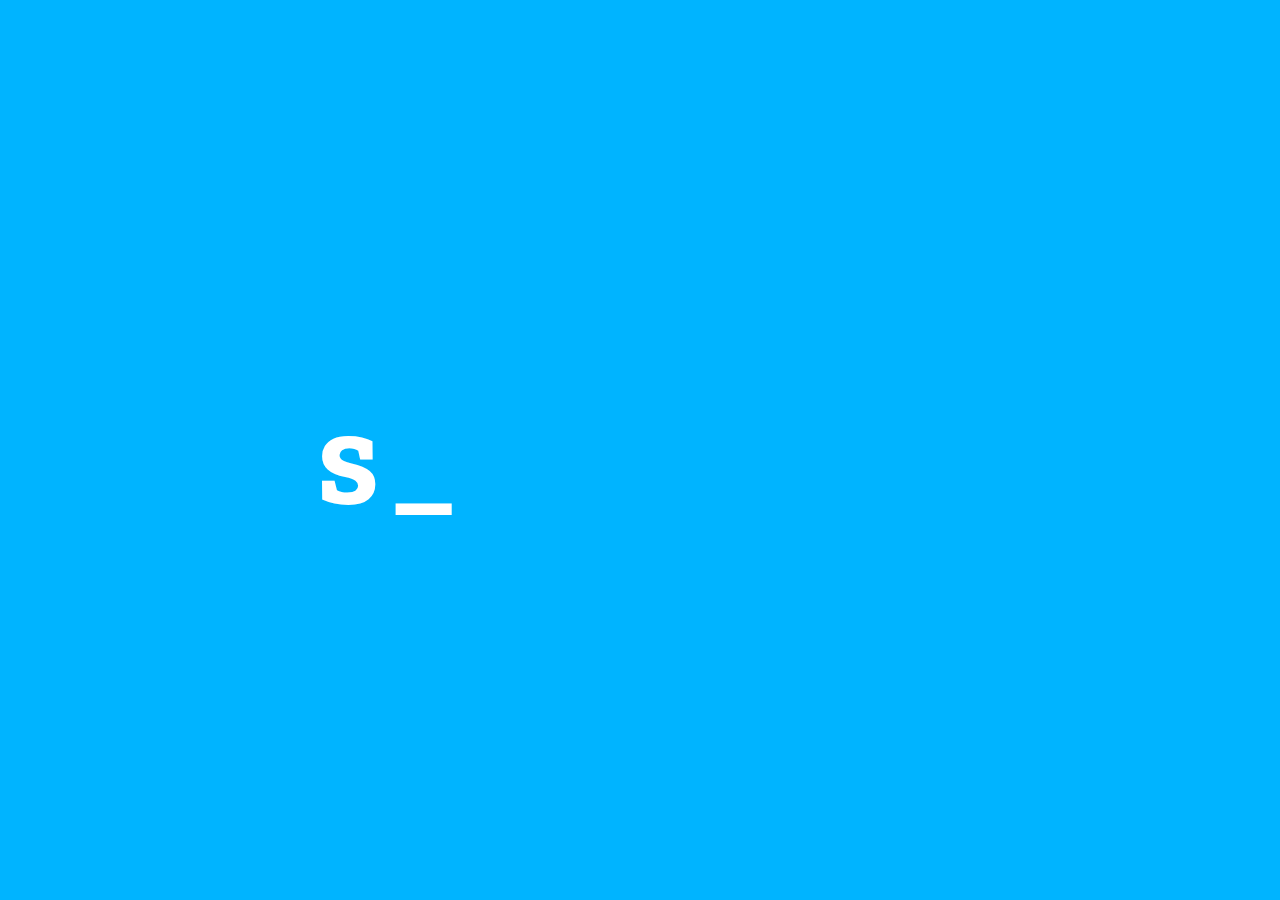
<file: index.html>
<!DOCTYPE html>
<html lang="en">
    <head>
        <meta charset="utf-8">
        <meta name="description" content="Subnormal.">
        <meta name="viewport" content="width=device-width, initial-scale=1.0">
        <title>Subnormal</title>
        <link rel="icon" type="image/png" href="img/favicon.png">
        <link href='http://fonts.googleapis.com/css?family=Roboto+Slab:300,400,700' rel='stylesheet' type='text/css'>
        <link rel="stylesheet" type="text/css" href="css/bootstrap.min.css">
        <link rel="stylesheet" type="text/css" href="css/main.min.css">
    </head>

    <body>
        <div id="back"></div>
        <div id="holder" class="supercenter">
            <p id="text" class="supercenter">s<span id="hide"><span id="u">u</span><span id="b">b</span><span id="n">n</span><span id="o">o</span><span id="r">r</span><span id="m">m</span><span id="a">a</span><span id="l">l</span></span><span id="cursor">_</span></p>
        </div>
        <!-- Initialize Scripts -->
        <script src="http://code.jquery.com/jquery-2.0.3.min.js"></script>
        <!--<script src="js/bootstrap.min.js"></script>-->
    </body>
</html>
</file>
<file: css/main.min.css>
*{font-family:'Roboto Slab',serif}::selection{background-color:#48E698}::-moz-selection{background-color:#48E698}#holder{background-color:#00B4FF;display:block;height:200px;color:#fff;font-size:3em;font-weight:700;width:100%;animation-duration:900ms;animation-name:textup;animation-delay:2.3s;animation-fill-mode:forwards;-webkit-animation-duration:900ms;-webkit-animation-name:textup;-webkit-animation-delay:2.3s;-webkit-animation-fill-mode:forwards}#text{font-size:3em;font-weight:700;text-align:center;margin-top:15px}#back{width:100%;height:100%;background-color:#00B4FF;top:0;left:0;position:absolute;z-index:-10;animation-duration:1890ms;animation-name:slideup;animation-delay:2.45s;animation-fill-mode:forwards;-webkit-animation-duration:1890ms;-webkit-animation-name:slideup;-webkit-animation-delay:2.45s;-webkit-animation-fill-mode:forwards}@keyframes slideup{from{top:0}to{top:-1000px}}@keyframes textup{from{top:0}to{top:-80%}}@-webkit-keyframes slideup{from{top:0}to{top:-1000px}}@-webkit-keyframes textup{from{top:0}to{top:-80%}}.supercenter{margin:auto;position:absolute;top:0;left:0;bottom:0;right:0}#cursor{position:absolute;margin-left:-573.72px;animation-duration:1.2s,0s,0s,0s,0s,0s,0s,0s,0s;animation-name:blink,moveu,moveb,moven,moveo,mover,movem,movea,movel;animation-delay:0s,1000ms,1075ms,1150ms,1225ms,1300ms,1375ms,1450ms,1525ms;animation-iteration-count:infinite,1,1,1,1,1,1,1,1;animation-fill-mode:none,forwards,forwards,forwards,forwards,forwards,forwards,forwards,forwards;-webkit-animation-duration:1.2s,0,0,0,0,0,0,0,0;-webkit-animation-name:blink,moveu,moveb,moven,moveo,mover,movem,movea,movel;-webkit-animation-delay:0,1000ms,1075ms,1150ms,1225ms,1300ms,1375ms,1450ms,1525ms;-webkit-animation-iteration-count:infinite,1,1,1,1,1,1,1,1;-webkit-animation-fill-mode:none,forwards,forwards,forwards,forwards,forwards,forwards,forwards,forwards}@keyframes blink{from,to{opacity:0}50%{opacity:1}}@-webkit-keyframes blink{from,to{opacity:0}50%{opacity:1}}#hide{visibility:hidden}#u{animation-duration:0s;animation-name:showu;animation-delay:1000ms;animation-fill-mode:forwards;-webkit-animation-duration:0;-webkit-animation-name:showu;-webkit-animation-delay:1000ms;-webkit-animation-fill-mode:forwards}#b{animation-duration:0s;animation-name:showb;animation-delay:1075ms;animation-fill-mode:forwards;-webkit-animation-duration:0;-webkit-animation-name:showb;-webkit-animation-delay:1075ms;-webkit-animation-fill-mode:forwards}#n{animation-duration:0s;animation-name:shown;animation-delay:1150ms;animation-fill-mode:forwards;-webkit-animation-duration:0;-webkit-animation-name:shown;-webkit-animation-delay:1150ms;-webkit-animation-fill-mode:forwards}#o{animation-duration:0s;animation-name:showo;animation-delay:1225ms;animation-fill-mode:forwards;-webkit-animation-duration:0;-webkit-animation-name:showo;-webkit-animation-delay:1225ms;-webkit-animation-fill-mode:forwards}#r{animation-duration:0s;animation-name:showr;animation-delay:1300ms;animation-fill-mode:forwards;-webkit-animation-duration:0;-webkit-animation-name:showr;-webkit-animation-delay:1300ms;-webkit-animation-fill-mode:forwards}#m{animation-duration:0s;animation-name:showm;animation-delay:1375ms;animation-fill-mode:forwards;-webkit-animation-duration:0;-webkit-animation-name:showm;-webkit-animation-delay:1375ms;-webkit-animation-fill-mode:forwards}#a{animation-duration:0s;animation-name:showa;animation-delay:1450ms;animation-fill-mode:forwards;-webkit-animation-duration:0;-webkit-animation-name:showa;-webkit-animation-delay:1450ms;-webkit-animation-fill-mode:forwards}#l{animation-duration:0s;animation-name:showl;animation-delay:1525ms;animation-fill-mode:forwards;-webkit-animation-duration:0;-webkit-animation-name:showl;-webkit-animation-delay:1525ms;-webkit-animation-fill-mode:forwards}@keyframes showu{from{visibility:hidden}to{visibility:visible}}@keyframes moveu{from{margin-left:-573.72px}to{margin-left:-498.59px}}@-webkit-keyframes showu{from{visibility:hidden}to{visibility:visible}}@-webkit-keyframes moveu{from{margin-left:-573.72px}to{margin-left:-498.59px}}@keyframes showb{from{visibility:hidden}to{visibility:visible}}@keyframes moveb{from{margin-left:-498.59px}to{margin-left:-423.46px}}@-webkit-keyframes showb{from{visibility:hidden}to{visibility:visible}}@-webkit-keyframes moveb{from{margin-left:-498.59px}to{margin-left:-423.46px}}@keyframes shown{from{visibility:hidden}to{visibility:visible}}@keyframes moven{from{margin-left:-423.46px}to{margin-left:-346.964px}}@-webkit-keyframes shown{from{visibility:hidden}to{visibility:visible}}@-webkit-keyframes moven{from{margin-left:-423.46px}to{margin-left:-346.964px}}@keyframes showo{from{visibility:hidden}to{visibility:visible}}@keyframes moveo{from{margin-left:-346.964px}to{margin-left:-281.396px}}@-webkit-keyframes showo{from{visibility:hidden}to{visibility:visible}}@-webkit-keyframes moveo{from{margin-left:-346.964px}to{margin-left:-281.396px}}@keyframes showr{from{visibility:hidden}to{visibility:visible}}@keyframes mover{from{margin-left:-281.396px}to{margin-left:-225.39px}}@-webkit-keyframes showr{from{visibility:hidden}to{visibility:visible}}@-webkit-keyframes mover{from{margin-left:-281.396px}to{margin-left:-225.39px}}@keyframes showm{from{visibility:hidden}to{visibility:visible}}@keyframes movem{from{margin-left:-225.39px}to{margin-left:-105.182px}}@-webkit-keyframes showm{from{visibility:hidden}to{visibility:visible}}@-webkit-keyframes movem{from{margin-left:-225.39px}to{margin-left:-105.182px}}@keyframes showa{from{visibility:hidden}to{visibility:visible}}@keyframes movea{from{margin-left:-105.182px}to{margin-left:-40.98px}}@-webkit-keyframes showa{from{visibility:hidden}to{visibility:visible}}@-webkit-keyframes movea{from{margin-left:-105.182px}to{margin-left:-40.98px}}@keyframes showl{from{visibility:hidden}to{visibility:visible}}@keyframes movel{from{margin-left:-40.98px}to{margin-left:0}}@-webkit-keyframes showl{from{visibility:hidden}to{visibility:visible}}@-webkit-keyframes movel{from{margin-left:-40.98px}to{margin-left:0}}
</file>
